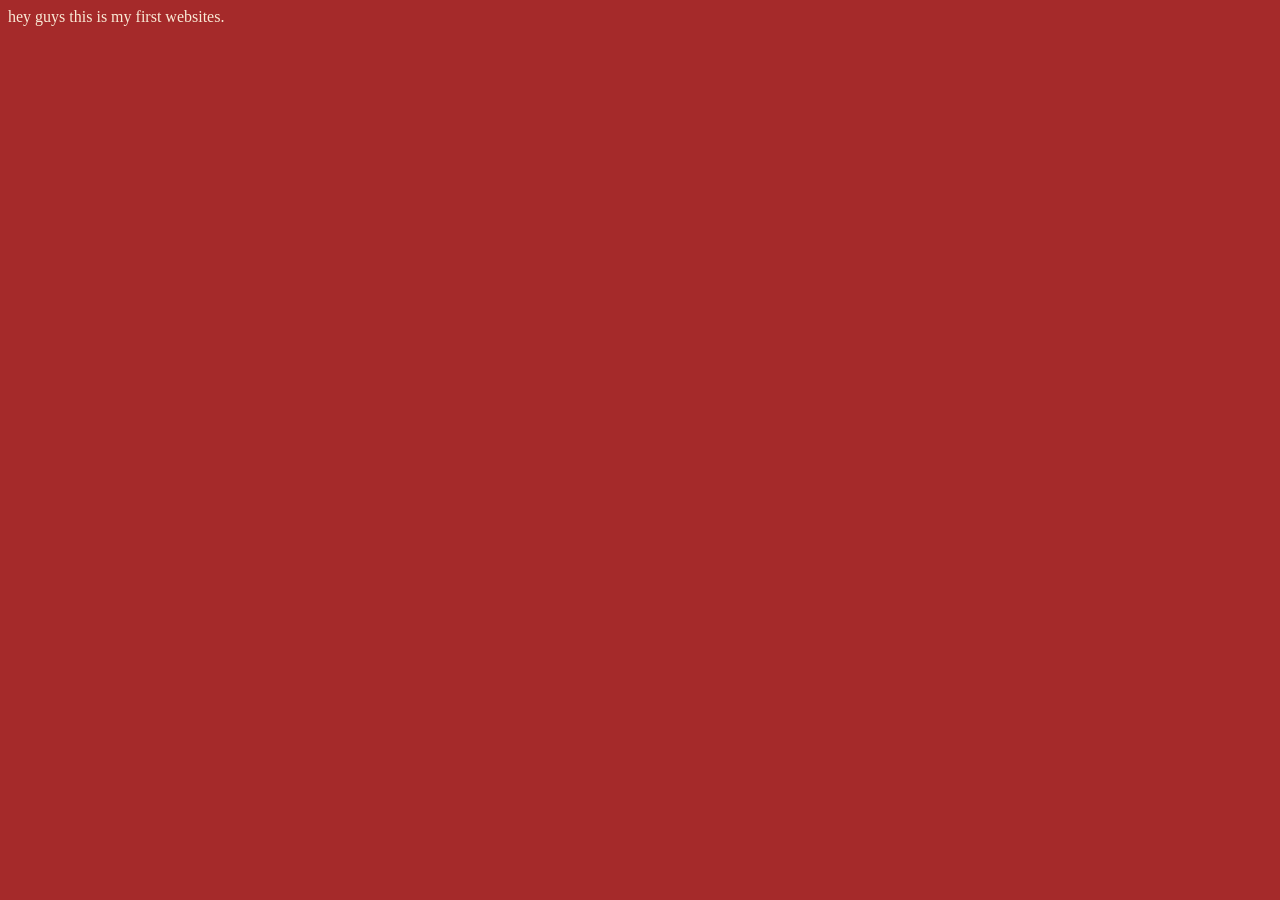
<file: video 1/index.html>
<!DOCTYPE html>
<html lang="en">
<head>
    <meta charset="UTF-8">
    <meta name="viewport" content="width=device-width, initial-scale=1.0">
    <title>Nikhil bhai ki first website hai </title>
    <link rel="stylesheet" href="style.css">
</head>
<body>
    hey guys this is my first  websites.

    <script src="script.js"></script>
</body>
</html>
</file>
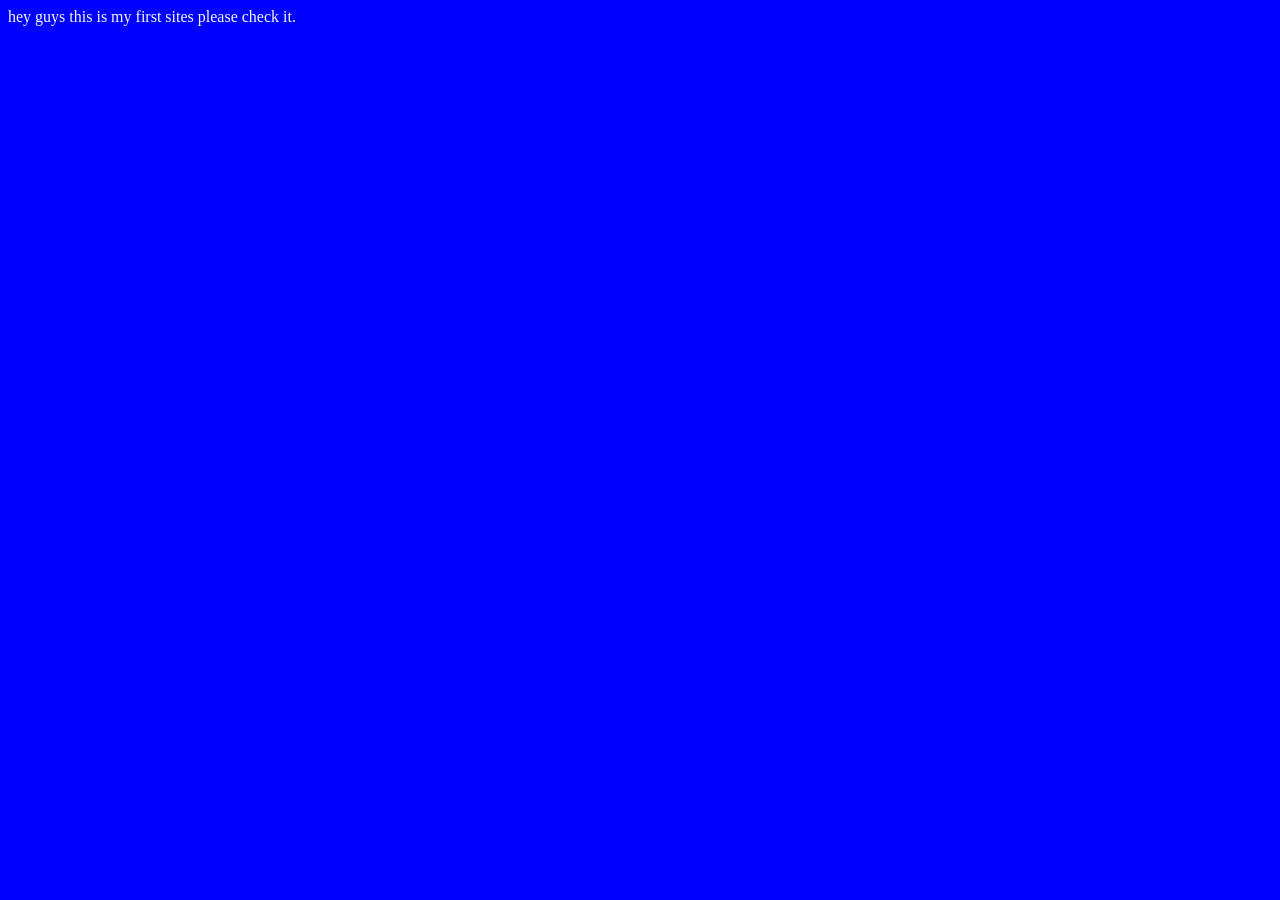
<file: video2/index.html>
<!DOCTYPE html>
<html lang="en">
<head>
    <meta charset="UTF-8">
    <meta name="viewport" content="width=device-width, initial-scale=1.0">
    <title>rupal ki first websites </title>
<link rel="stylesheet" href="style.css">
    
</head>
<body>
    hey guys this is my first sites please check it.

    <script src="script.js"></script>
</html>
</file>
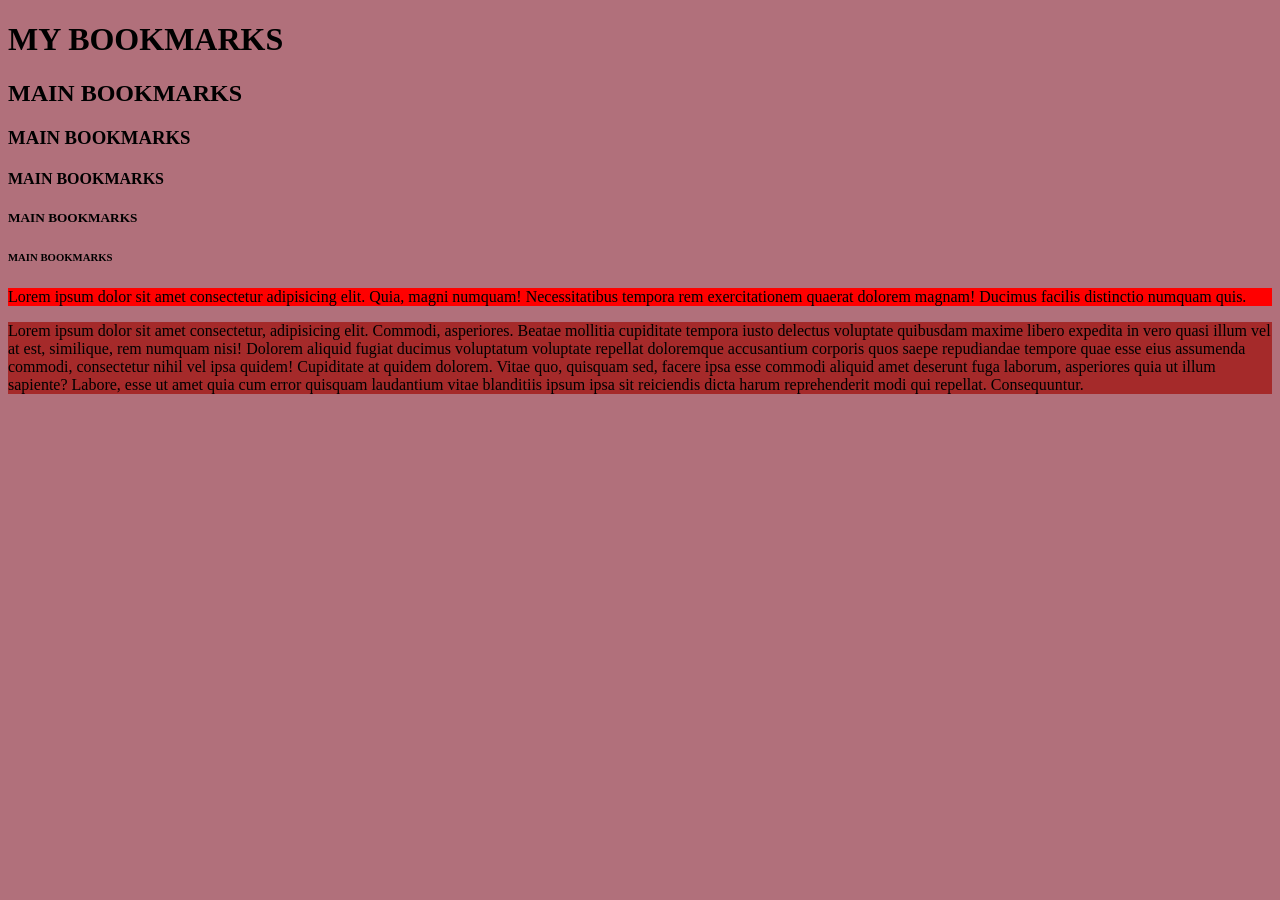
<file: video3/index.html>
<!DOCTYPE html>
<html lang="en">
<head>
    <meta charset="UTF-8">
    <meta name="viewport" content="width=device-width, initial-scale=1.0">
    <title>MY BOOKMARKS - CODEWITHNIKHIL</title>
    <link rel="stylesheet" href="style.css">
</head>
<body>
    <h1>MY BOOKMARKS</h1>
    <h2>MAIN BOOKMARKS</h2>
    <h3>MAIN BOOKMARKS</h3>
    <h4>MAIN BOOKMARKS</h4>
    <h5>MAIN BOOKMARKS</h5>
    <h6>MAIN BOOKMARKS</h6>

    <P style="background-color: red;">Lorem ipsum dolor sit amet consectetur adipisicing elit. Quia, magni numquam! Necessitatibus tempora rem exercitationem quaerat dolorem magnam! Ducimus facilis distinctio numquam quis.</P>
    <P style="background-color:brown;">Lorem ipsum dolor sit amet consectetur, adipisicing elit. Commodi, asperiores. Beatae mollitia cupiditate tempora iusto delectus voluptate quibusdam maxime libero expedita in vero quasi illum vel at est, similique, rem numquam nisi! Dolorem aliquid fugiat ducimus voluptatum voluptate repellat doloremque accusantium corporis quos saepe repudiandae tempore quae esse eius assumenda commodi, consectetur nihil vel ipsa quidem! Cupiditate at quidem dolorem. Vitae quo, quisquam sed, facere ipsa esse commodi aliquid amet deserunt fuga laborum, asperiores quia ut illum sapiente? Labore, esse ut amet quia cum error quisquam laudantium vitae blanditiis ipsum ipsa sit reiciendis dicta harum reprehenderit modi qui repellat. Consequuntur.</P>
</body>
</html>
</file>
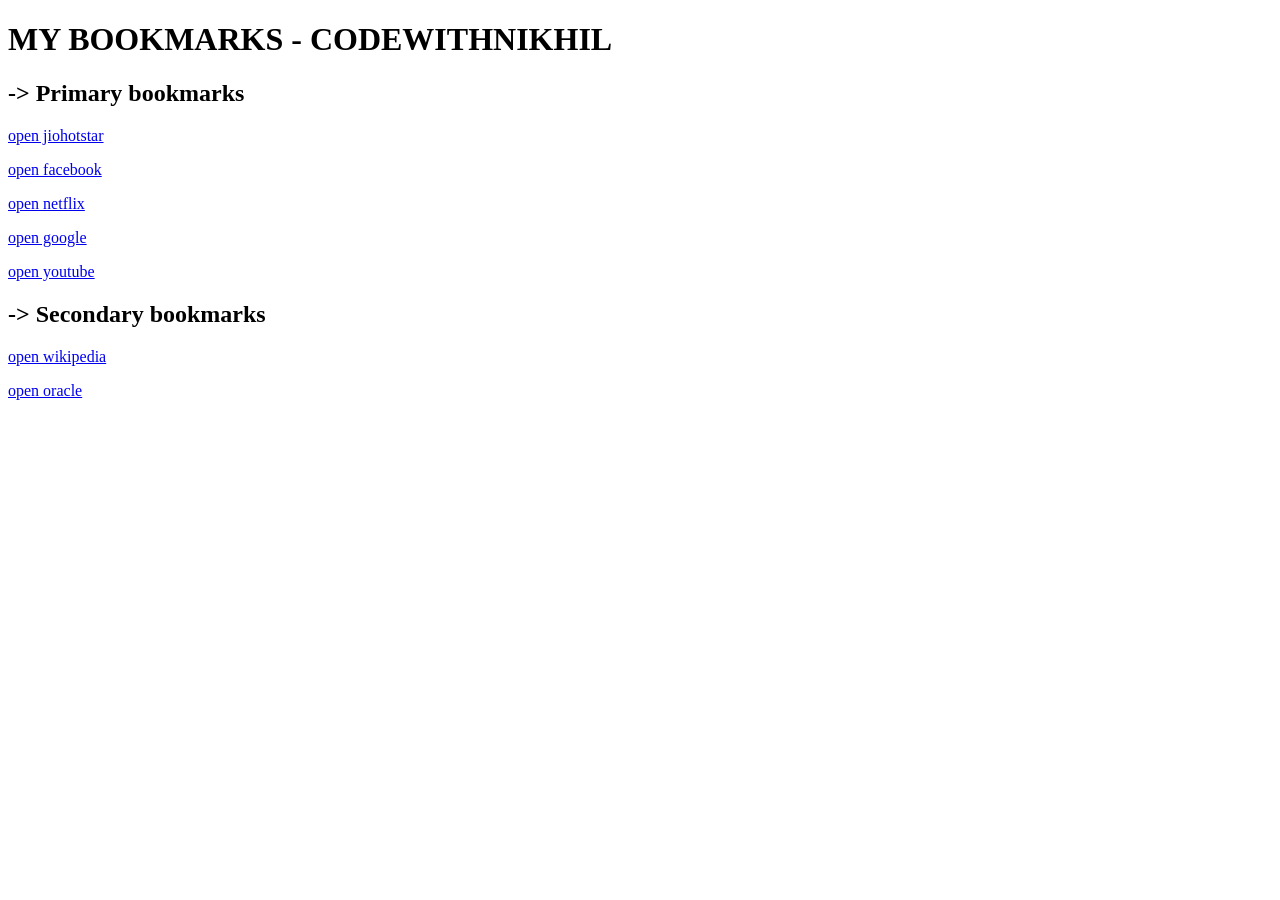
<file: video3/bookmarkmanager.html>
<!DOCTYPE html>
<html lang="en">
<head>
    <meta charset="UTF-8">
    <meta name="viewport" content="width=device-width, initial-scale=1.0">
    <title>my bookmarkmanager - CODEWITHNIKHIL</title>
</head>
<body>
    <h1>MY BOOKMARKS - CODEWITHNIKHIL</h1>
    <h2>-> Primary bookmarks</h2>
   <p><a target="_blank" href="http://www.jiohotstar.com">open jiohotstar</a></p> 
   <p> <a target="_blank" href="http://www.facebook.com">open facebook</a></p>
   <p> <a target="_blank" href="http://www.netflix.com">open netflix</a></p>
    <p><a target="_blank" href="http://www.google.com">open google</a></p>
    <p><a target="_blank" href="http://www.youtube.com">open youtube</a></p>
     
    <h2> -> Secondary bookmarks</h2>
     <p><a target="_blank" href="http://www.wikipedia.com">open wikipedia </a></p>
    <p><a target="_blank" href="http://www.oracle.com">open oracle</a></p>
    
</body>
</html>
</file>
<file: video 1/style.css>
body{
    background-color: brown;
    color: antiquewhite;
}
</file>
<file: video2/style.css>
body{
    background-color: blue;
    color: rgb(249, 247, 244);
}
</file>
<file: video3/style.css>
body{
    background-color: rgb(177, 112, 123);
}
</file>
